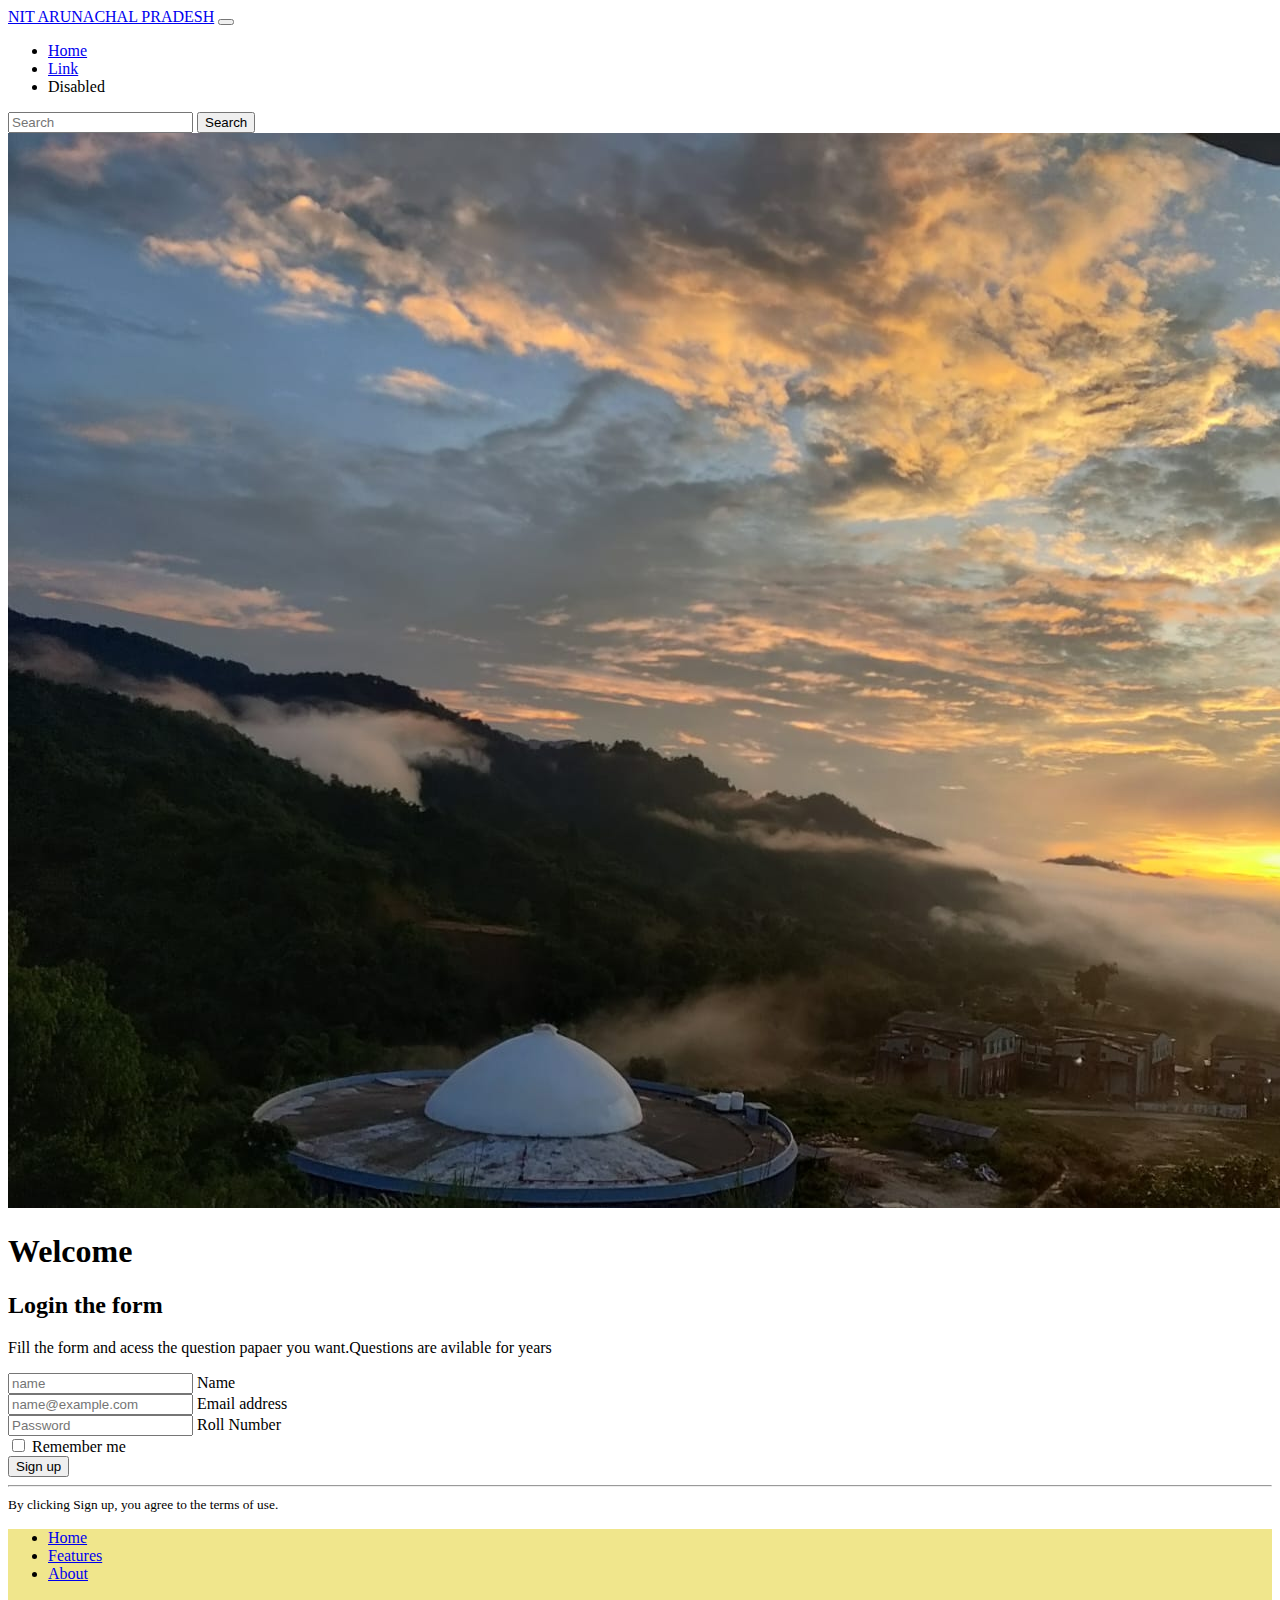
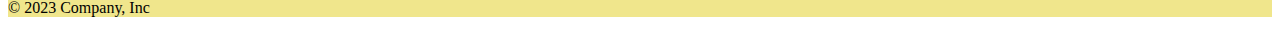
<file: index.html>
<!DOCTYPE html>
<html lang="en">
<head>
    <meta charset="UTF-8">
    <meta name="viewport" content="width=device-width, initial-scale=1.0">
    <title>Document</title>
    <link href="https://cdn.jsdelivr.net/npm/bootstrap@5.3.2/dist/css/bootstrap.min.css" rel="stylesheet" integrity="sha384-T3c6CoIi6uLrA9TneNEoa7RxnatzjcDSCmG1MXxSR1GAsXEV/Dwwykc2MPK8M2HN" crossorigin="anonymous">
    <link rel="stylesheet" href="./style.css">
</head>
<body>
 <div>
    <nav class="navbar navbar-expand-md navbar-dark fixed-top bg-dark">
        <div class="container-fluid">
          <a class="navbar-brand" href="#">NIT ARUNACHAL PRADESH</a>
          <button class="navbar-toggler" type="button" data-bs-toggle="collapse" data-bs-target="#navbarCollapse" aria-controls="navbarCollapse" aria-expanded="false" aria-label="Toggle navigation">
            <span class="navbar-toggler-icon"></span>
          </button>
          <div class="collapse navbar-collapse" id="navbarCollapse">
            <ul class="navbar-nav me-auto mb-2 mb-md-0">
              <li class="nav-item">
                <a class="nav-link active" aria-current="page" href="#">Home</a>
              </li>
              <li class="nav-item">
                <a class="nav-link" href="#">Link</a>
              </li>
              <li class="nav-item">
                <a class="nav-link disabled" aria-disabled="true">Disabled</a>
              </li>
            </ul>
            <form class="d-flex" role="search">
              <input class="form-control me-2" type="search" placeholder="Search" aria-label="Search">
              <button class="btn btn-outline-success" type="submit">Search</button>
            </form>
          </div>
        </div>
      </nav>
 </div>
 
       


 <div class="mid">
    <img src="./WhatsApp Image 2024-02-03 at 09.18.18_0e1ff719.jpg" alt="">
    <div class="p-5 text-center bg-body-tertiary rounded-3">
        
        <div class="fi"> <h1 class=" px-4 my-4">Welcome</h1></div>
    <div class="row align-items-center g-lg-5 py-5">
        
        <div class="col-lg-7 text-center text-lg-start">
          <h2 class="display-2 fw-bold lh-1  mb-3 px-2">Login the form</h2>
          <p class="col-lg-10 fs-4 px-2 py-3">Fill the form and acess the question papaer you want.Questions are avilable for years</p>
        </div>
        <div class="col-md-10 mx-auto col-lg-5">
          <form class="p-4 p-md-5 border rounded-3 bg-body-tertiary">
            <div class="form-floating mb-3">
                <input type="email" class="form-control" id="floatingInput" placeholder="name">
                <label for="floatingInput">Name</label>
              </div>
            <div class="form-floating mb-3">
              <input type="email" class="form-control" id="floatingInput" placeholder="name@example.com">
              <label for="floatingInput">Email address</label>
            </div>
            <div class="form-floating mb-3">
              <input type="password" class="form-control" id="floatingPassword" placeholder="Password">
              <label for="floatingPassword">Roll Number</label>
            </div>
            <div class="checkbox mb-3">
              <label>
                <input type="checkbox" value="remember-me"> Remember me
              </label>
            </div>
            <button class="w-100 btn btn-lg btn-primary" type="submit">Sign up</button>
            <hr class="my-4">
            <small class="text-body-secondary">By clicking Sign up, you agree to the terms of use.</small>
          </form>
        </div>
      </div>
 </div>


 <footer class="py-3 my-4">
    <ul class="nav justify-content-center border-bottom pb-3 mb-3">
      <li class="nav-item"><a href="#" class="nav-link px-2 text-body-secondary">Home</a></li>
      <li class="nav-item"><a href="#" class="nav-link px-2 text-body-secondary">Features</a></li>
      <li class="nav-item"><a href="#" class="nav-link px-2 text-body-secondary">About</a></li>
    </ul>
    <p class="text-center text-body-secondary">© 2023 Company, Inc</p>
  </footer>
    
    <script src="https://cdn.jsdelivr.net/npm/bootstrap@5.3.2/dist/js/bootstrap.bundle.min.js" integrity="sha384-C6RzsynM9kWDrMNeT87bh95OGNyZPhcTNXj1NW7RuBCsyN/o0jlpcV8Qyq46cDfL" crossorigin="anonymous"></script>   
</body>
</html>
</file>
<file: style.css>
h1 .mid{
    font-family: serif;
}
p .mid{
    font-family: sans-serif;
}
.fi{
    font-family: serif;
}
footer{
    background-color: khaki;
}
</file>
